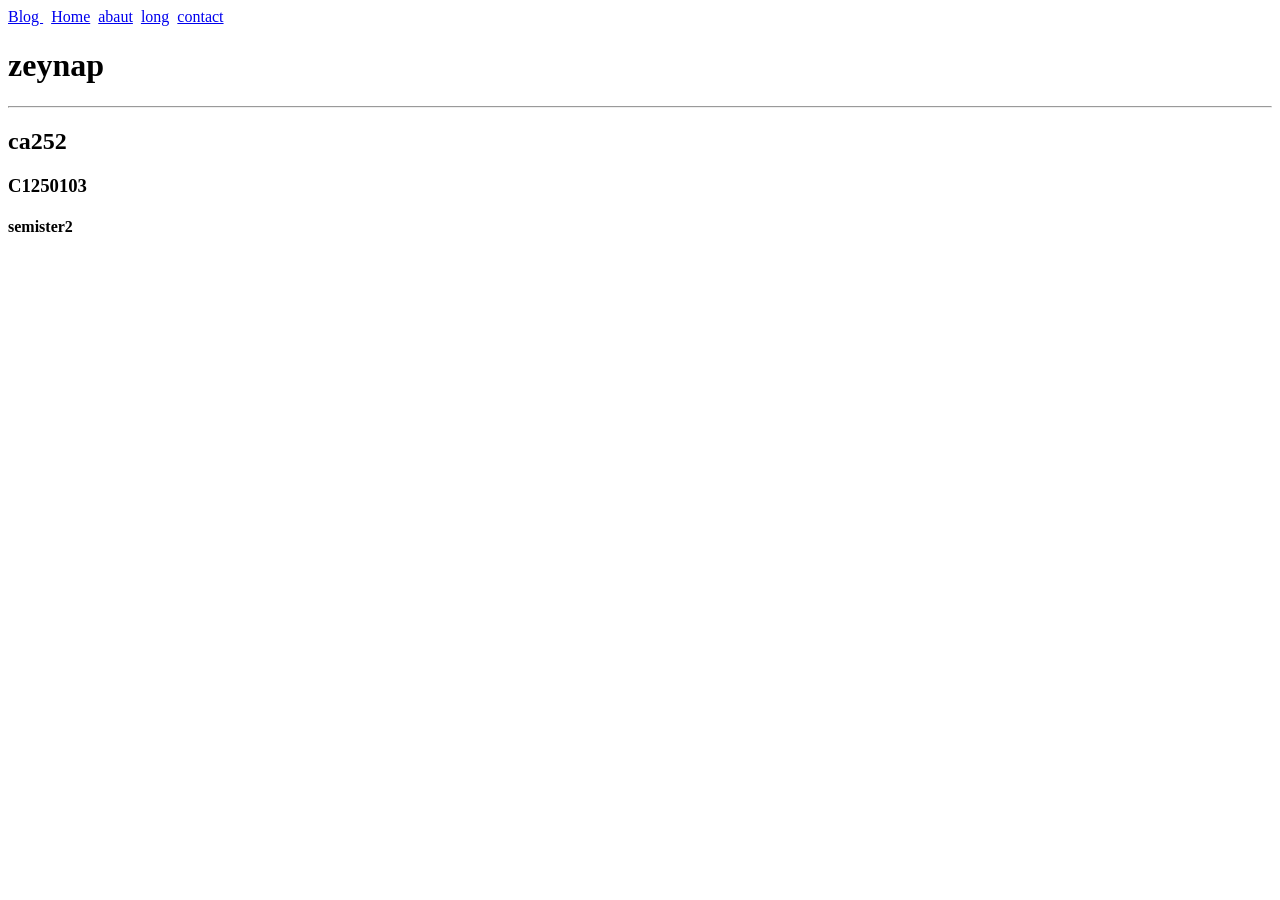
<file: HOME.html>
<!DOCTYPE html>
<html lang="en">
<head>
    <meta charset="UTF-8">
    <meta name="viewport" content="width=device-width, initial-scale=1.0">
    <title>Home html</title>
</head>
<body>
<nav>
    <a href="Blog.html">Blog </a>&nbsp;
    <a href="HOME.html/">Home</a>&nbsp;
    <a href="abaut.html">abaut</a>&nbsp;
    <a href="long.html">long</a>&nbsp;
    <a href="contact.html">contact</a>&nbsp;

</nav>
<h1>zeynap</h1>
<hr>
<h2>ca252</h2>
<h3>C1250103</h3>
<h4>semister2</h4>
</body>
</html>
</file>
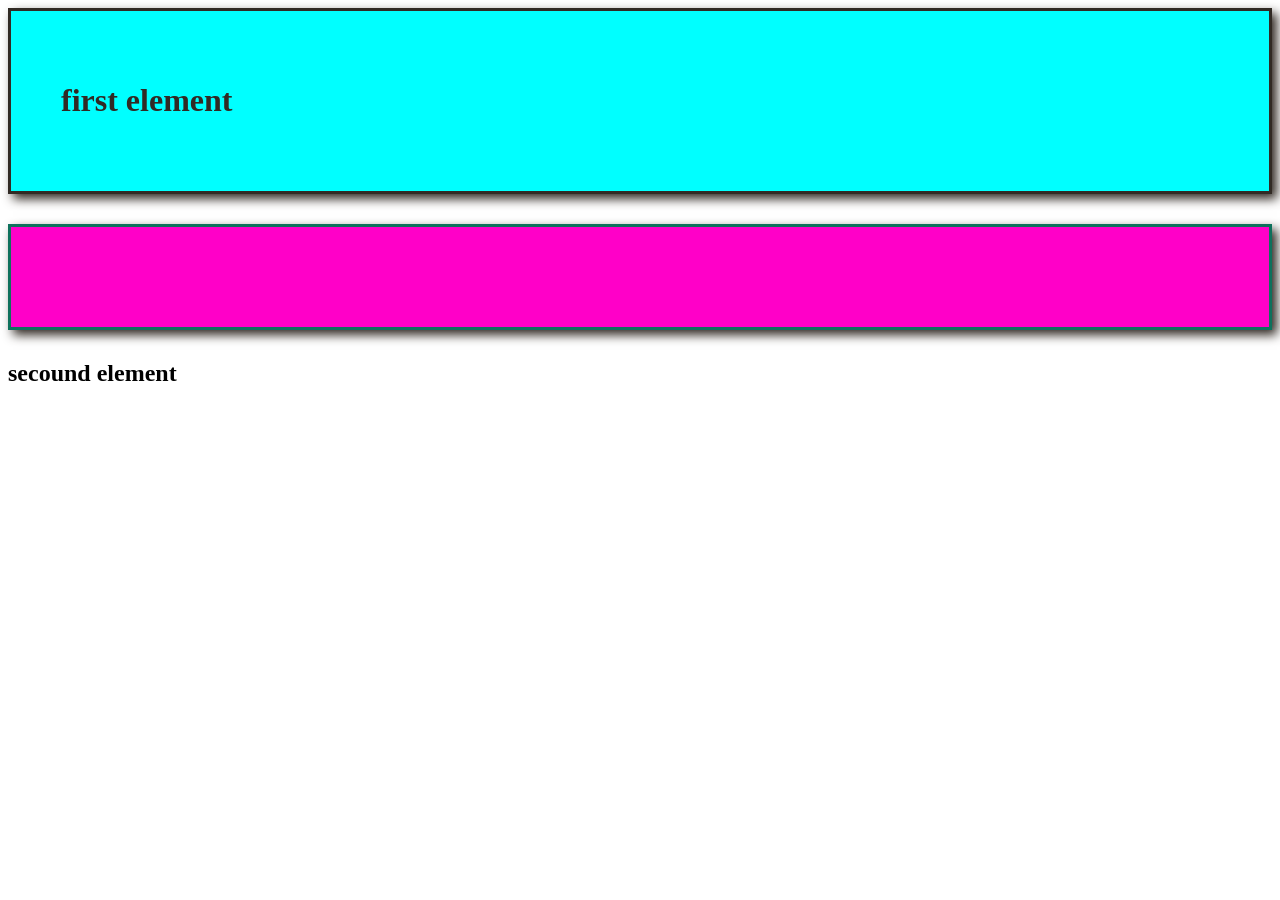
<file: model pox.html>
<!DOCTYPE html>
<html lang="en">

<head>
    <meta charset="UTF-8">
    <meta name="viewport" content="width=>, initial-scale=1.0">
    <title>Document</title>
    <style>
        .container1 {
            background-color: aqua;
            padding: 50px 50px;
            border: 3px solid#312a24;
            margin-bottom: 30px;
            box-shadow: 5px 5px 10px;
            color: #312a24;
        }


        .container2 {
            background-color: rgb(255, 0, 200);
            padding: 50px 50px;
            border: 3px solid#0e715c;
            margin-bottom: 30px;
            box-shadow: 5px 5px 10px;
            color: #312a24;
        }



        .container1 h2 {
            text-shadow: 5px 5px 6px;

        }
    </style>
</head>

<body>
    <div>
        <div class="container1">
            <h1>first element</h1>
        </div>
        <div class="container2"></div>
            <h2>secound element</h2>
        </div>
    </div>
</body>

</html>
</file>
